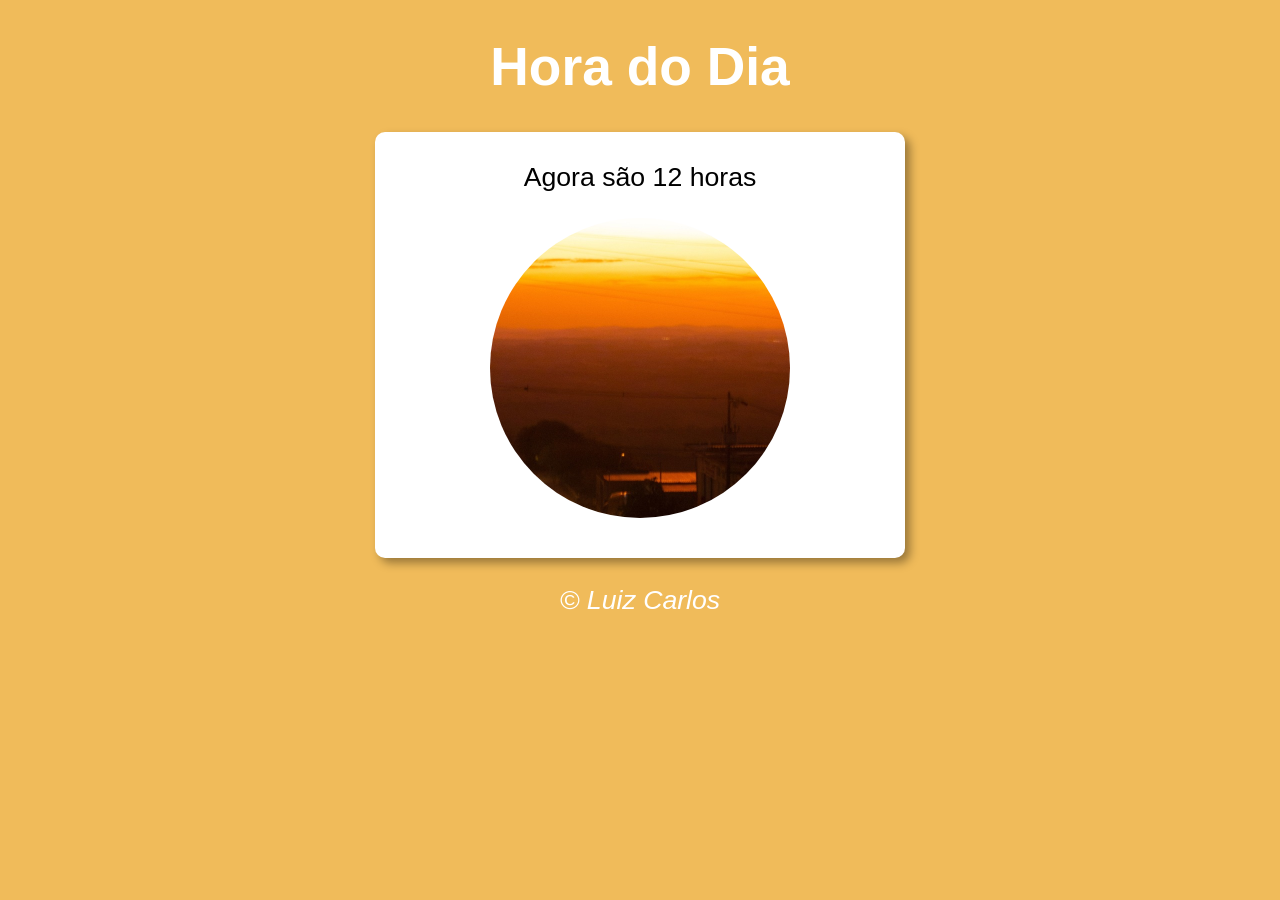
<file: aula12ex/ex014/index.html>
<!doctype html>
<html lang="pt-BR">
    <head>
        <meta charset="UTF-8" />
        <meta name="viewport" content="width=device-width, initial-scale=1.0" />
        <title>Modelo de Exercícios</title>
        <link rel="stylesheet" href="style.css" />
    </head>
    <body>
        <header>
            <h1>Hora do Dia</h1>
        </header>
        <section>
            <div id="txthorario"></div>
            <div id="foto"></div>
        </section>
        <footer>
            <p>&copy; Luiz Carlos</p>
        </footer>

        <script src="script.js"></script>
    </body>
</html>
</file>
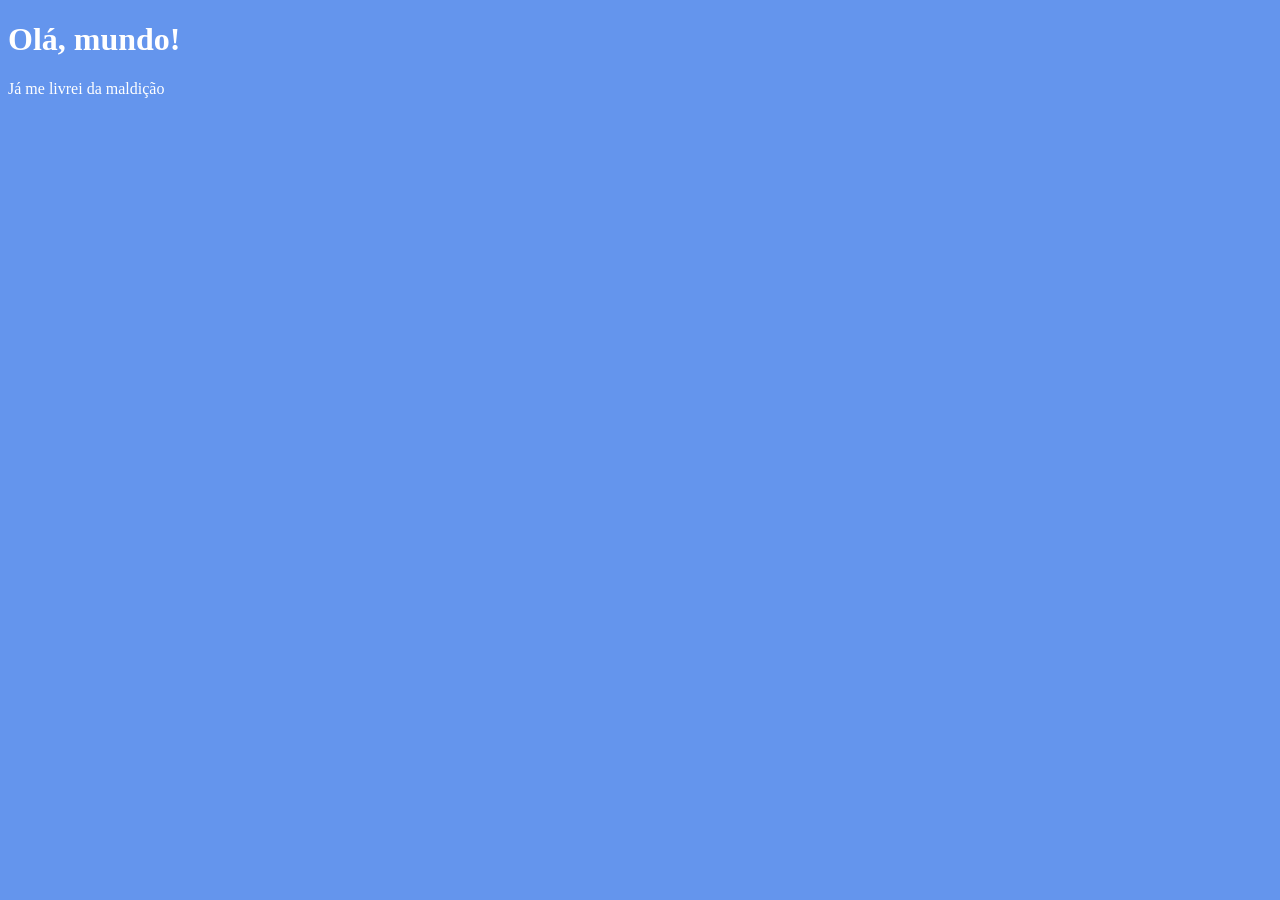
<file: aula004/ex001.html>
<!doctype html>
<html lang="pt-br">
    <head>
        <meta charset="UTF-8" />
        <meta name="viewport" content="width=device-width, initial-scale=1.0" />
        <title>Meu primeiro programa</title>
        <style>
            body {
                background-color: cornflowerblue;
                font-family: cursive;
                color: white;
            }
        </style>
    </head>
    <body>
        <h1>Olá, mundo!</h1>
        <p>Já me livrei da maldição</p>
        <script>
            // comentário em linha única
            /*
            comentário em blocos 
            */
            //window.alert("Minha primeira mensagem"); // Janela com botão Ok
            //window.confirm("Está gostando de JS?"); // janela com botão Ok e Cancelar
            //window.prompt("Qual é seu nome?"); // Vai perguntar o nome

            var n1 = 2;
            var n2 = 4;

            var s1 = "dois";
            var s2 = "quatro";
        </script>
    </body>
</html>
</file>
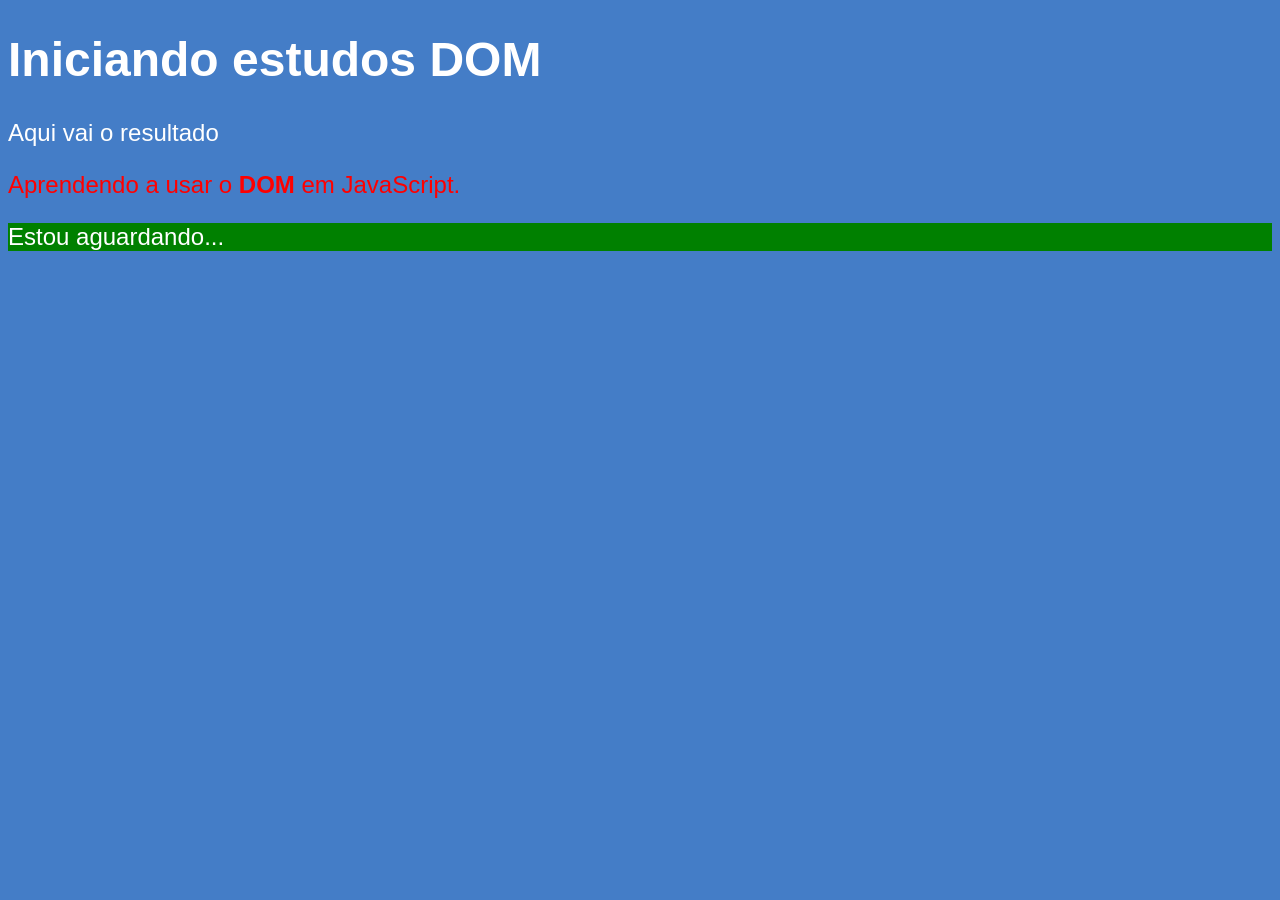
<file: aula009/ex005.html>
<!doctype html>
<html lang="en">
    <head>
        <meta charset="UTF-8" />
        <meta name="viewport" content="width=device-width, initial-scale=1.0" />
        <title>Primeiros passos com DOM</title>
        <style>
            body {
                background-color: rgb(68, 125, 199);
                color: white;
                font: normal 18pt Arial;
            }
        </style>
    </head>
    <body>
        <h1>Iniciando estudos DOM</h1>
        <p>Aqui vai o resultado</p>
        <p>Aprendendo a usar o <strong>DOM</strong> em JavaScript.</p>
        <div id="msg">Clique em mim</div>
        <script>
            var p1 = window.document.getElementsByTagName("p")[1];
            p1.style.color = "red";

            var d = window.document.getElementById("msg");
            d.style.background = "green";
            d.innerText = "Estou aguardando...";
        </script>
    </body>
</html>
</file>
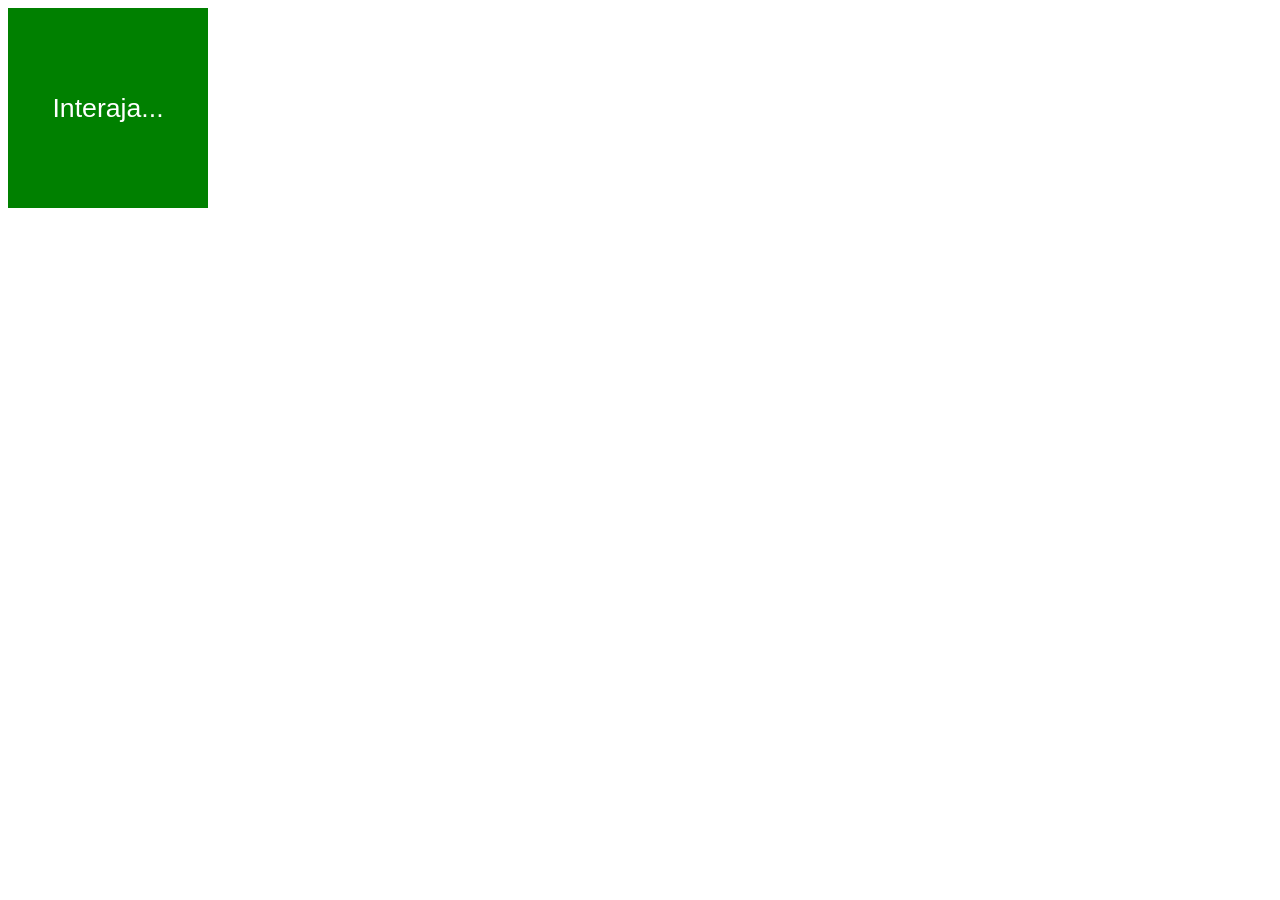
<file: aula010/ex006.html>
<!doctype html>
<html lang="en">
    <head>
        <meta charset="UTF-8" />
        <meta name="viewport" content="width=device-width, initial-scale=1.0" />
        <title>Eventos DOM</title>
        <style>
            div#area {
                font: normal 20pt Arial;
                background-color: green;
                color: white;
                width: 200px;
                height: 200px;
                line-height: 200px;
                text-align: center;
            }
        </style>
    </head>
    <body>
        <div id="area">Interaja...</div>

        <script>
            var a = window.document.getElementById("area");
            a.addEventListener("click", clicar);
            a.addEventListener("mouseenter", entrar);
            a.addEventListener("mouseout", sair);

            function clicar() {
                a.innerText = "Clicou!";
                a.style.background = "red";
            }

            function entrar() {
                a.innerText = "Entrou!";
            }

            function sair() {
                a.innerText = "Saiu!";
                a.style.background = "green";
            }
        </script>
    </body>
</html>
</file>
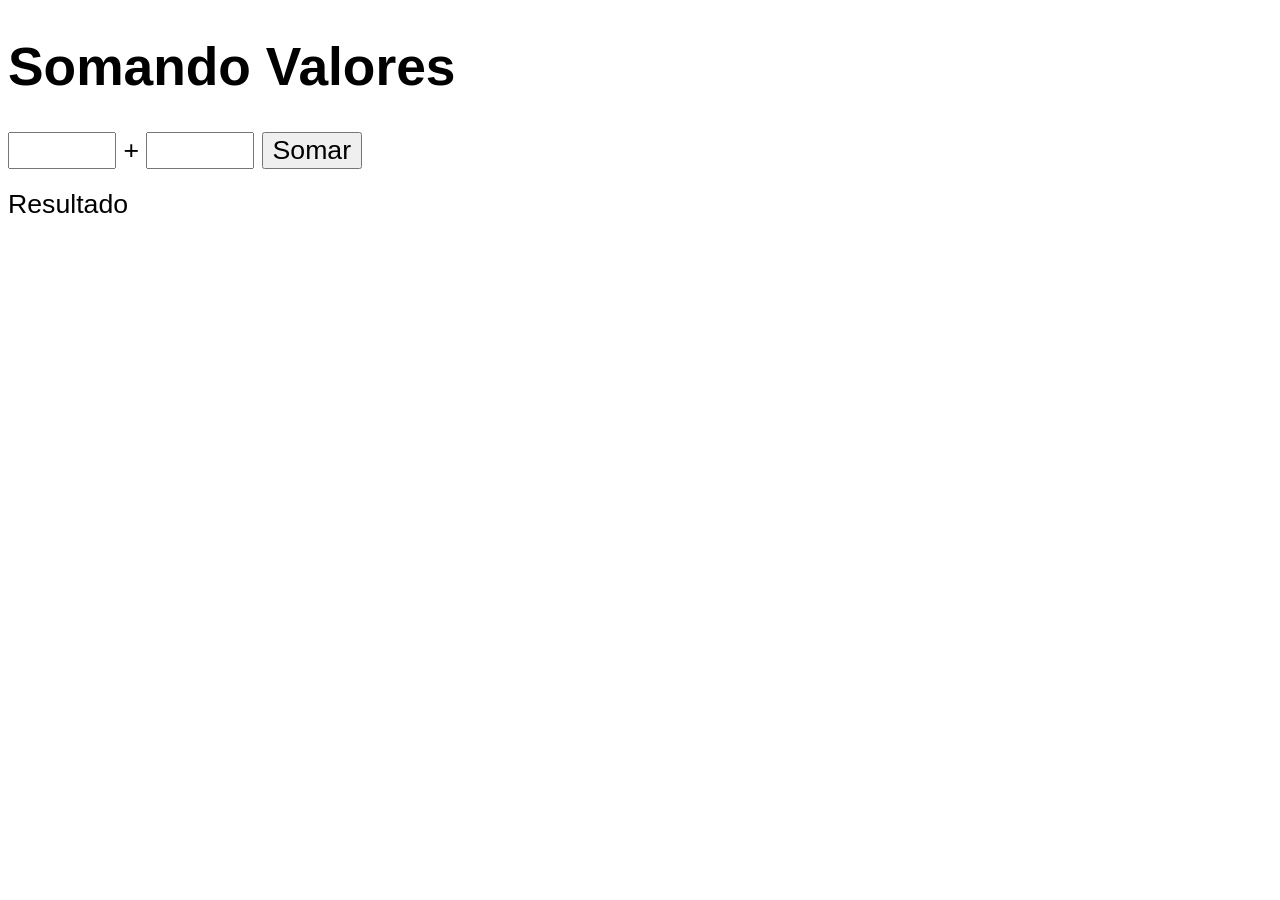
<file: aula010/ex007.html>
<!doctype html>
<html lang="en">
    <head>
        <meta charset="UTF-8" />
        <meta name="viewport" content="width=device-width, initial-scale=1.0" />
        <title>Somando Números</title>
        <style>
            body {
                font: normal 20pt arial;
            }
            input {
                font: normal 20pt arial;
                width: 100px;
            }
            div#res {
                margin-top: 20px;
            }
        </style>
    </head>
    <body>
        <h1>Somando Valores</h1>
        <input type="number" name="txtn1" id="txtn1" /> +
        <input type="number" name="txtn2" id="txtn2" />
        <input type="button" value="Somar" onclick="somar()" />
        <div id="res">Resultado</div>

        <script>
            function somar() {
                var tn1 = window.document.getElementById("txtn1");
                var tn2 = window.document.querySelector("input#txtn2");
                var res = window.document.getElementById("res");
                var n1 = Number(tn1.value);
                var n2 = Number(tn2.value);
                var s = n1 + n2;
                res.innerHTML = `A soma entre ${n1} e ${n2} é igual a <strong>${s}</strong>`;
            }
        </script>
    </body>
</html>
</file>
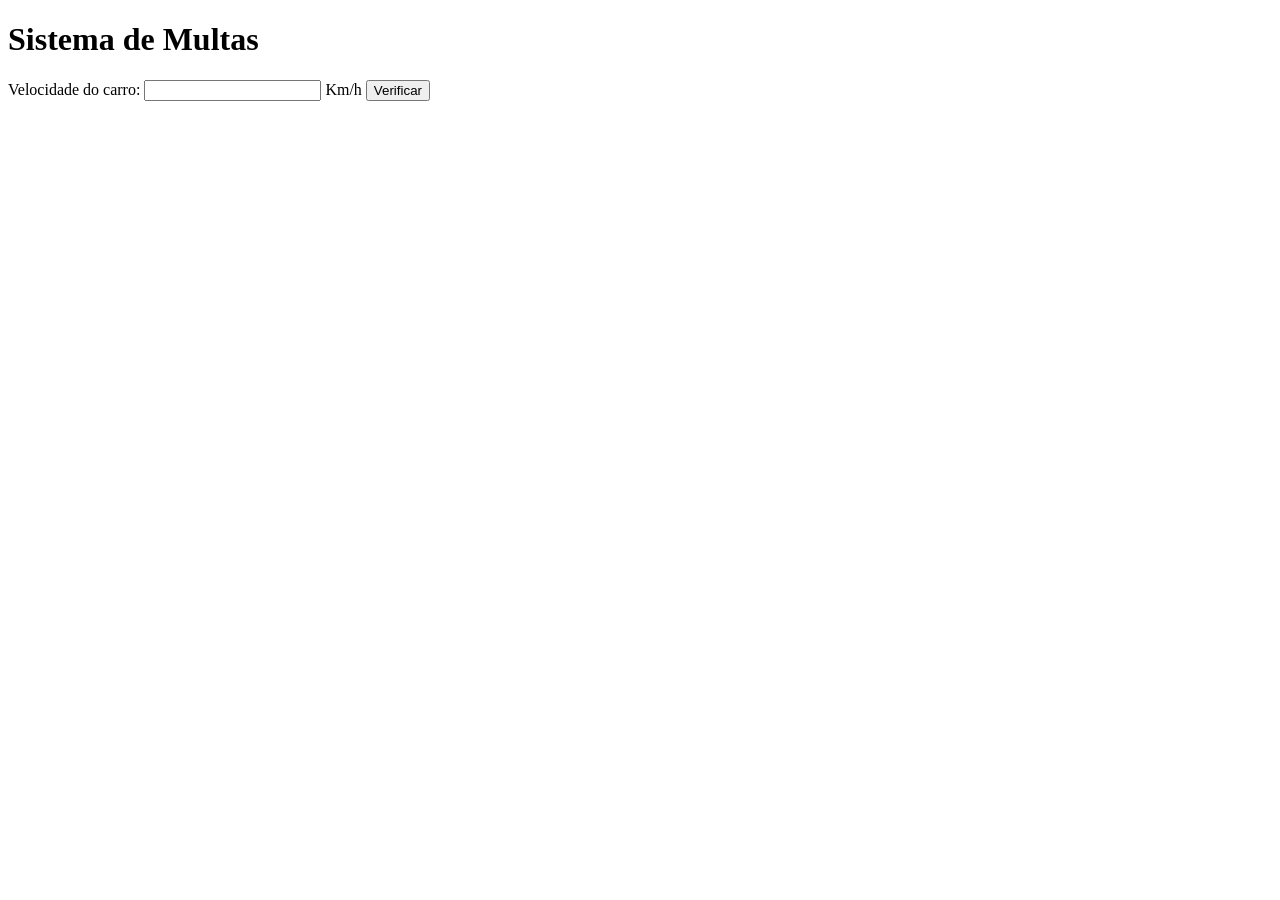
<file: aula011/ex010.html>
<!doctype html>
<html lang="en">
    <head>
        <meta charset="UTF-8" />
        <meta name="viewport" content="width=device-width, initial-scale=1.0" />
        <title>DETRAN</title>
    </head>
    <body>
        <h1>Sistema de Multas</h1>
        Velocidade do carro:
        <input type="number" name="txtvel" id="txtvel" /> Km/h
        <input type="button" value="Verificar" onclick="calcular()" />
        <div id="res"></div>

        <script>
            function calcular() {
                var txtv = window.document.getElementById("txtvel");
                var res = window.document.getElementById("res");
                var vel = Number(txtv.value);
                res.innerHTML = `<p>Sua velocidade é de <strong>${vel}Km/h</strong></p>`;
                if (vel > 60) {
                    res.innerHTML += `<p>Você está <strong>MULTADO</strong> por excesso de velocidade</p>`;
                }
                res.innerHTML += `<p>Dirija sempre com cinto de segurança!</p>`;
            }
        </script>
    </body>
</html>
</file>
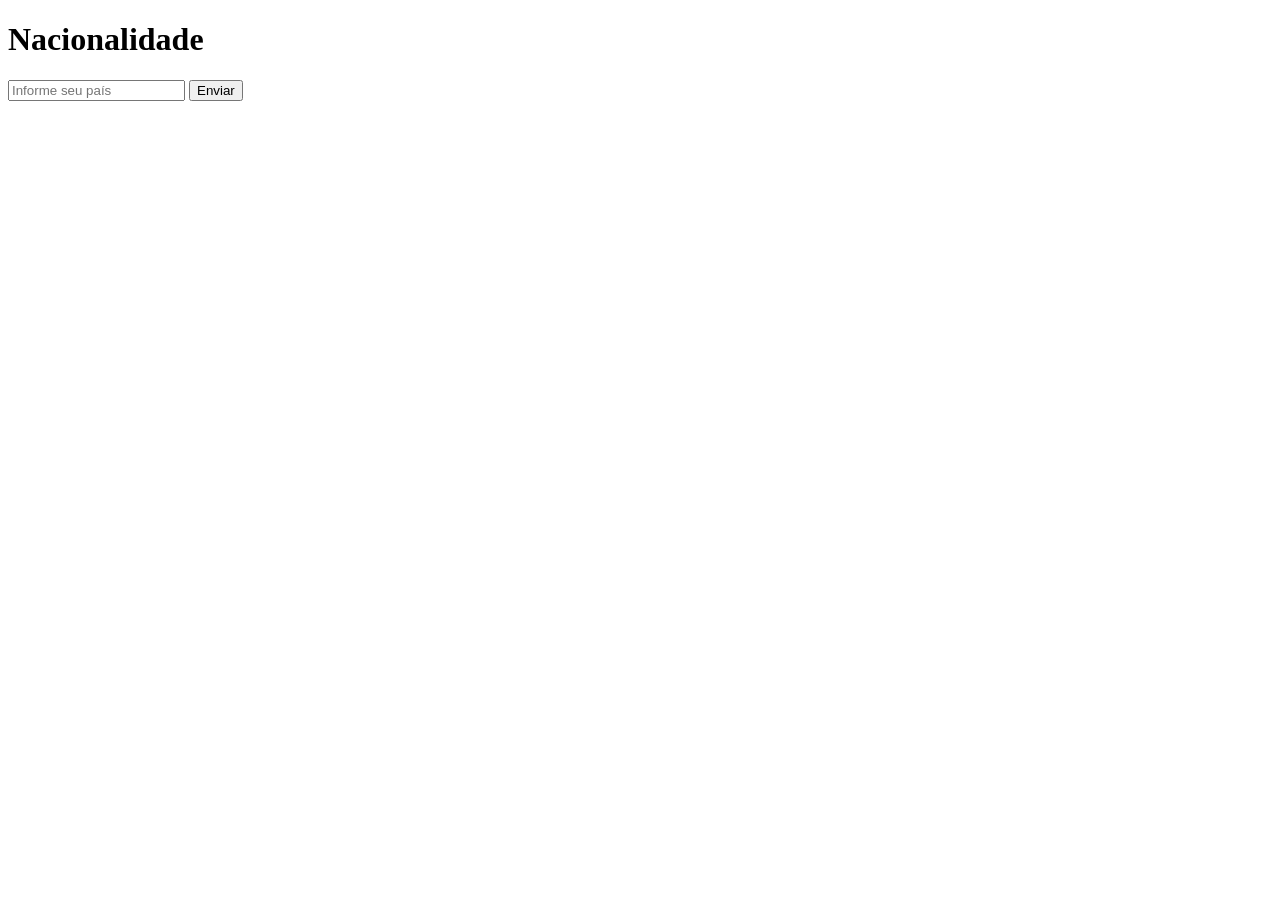
<file: aula011/ex011.html>
<!doctype html>
<html lang="en">
    <head>
        <meta charset="UTF-8" />
        <meta name="viewport" content="width=device-width, initial-scale=1.0" />
        <title>Nacionalidade</title>

        <style>
            div#res {
                margin-top: 10px;
            }
        </style>
    </head>
    <body>
        <h1>Nacionalidade</h1>
        <input
            placeholder="Informe seu país"
            type="text"
            name="txtnasc"
            id="txtnasc"
        />
        <input
            type="button"
            value="Enviar"
            onclick="validadar_nascionalidade()"
        />
        <div id="res"></div>

        <script>
            function validadar_nascionalidade() {
                var txtnasc = window.document.getElementById("txtnasc");
                var res = window.document.getElementById("res");
                if (txtnasc.value !== "Brasil") {
                    res.innerText = "Você é estrangeiro!";
                } else {
                    res.innerText = "Você é brasileiro!";
                }
            }
        </script>
    </body>
</html>
</file>
<file: aula12ex/ex014/style.css>
body {
    font: normal 20pt Arial;
}

header {
    text-align: center;
    color: white;
}

section {
    background-color: white;
    border-radius: 10px;
    padding: 15px;
    width: 500px;
    margin: auto;
    box-shadow: 5px 5px 10px rgba(0, 0, 0, 0.363);
}

div#txthorario {
    text-align: center;
    margin-top: 15px;
}

div#foto {
    height: 350px;
    display: flex;
    justify-content: center;
    align-content: center;
}

div#foto img {
    width: 300px;
    height: 300px;
    border-radius: 50%;
    margin: auto;
}

footer {
    text-align: center;
    color: white;
    font-style: italic;
}
</file>
